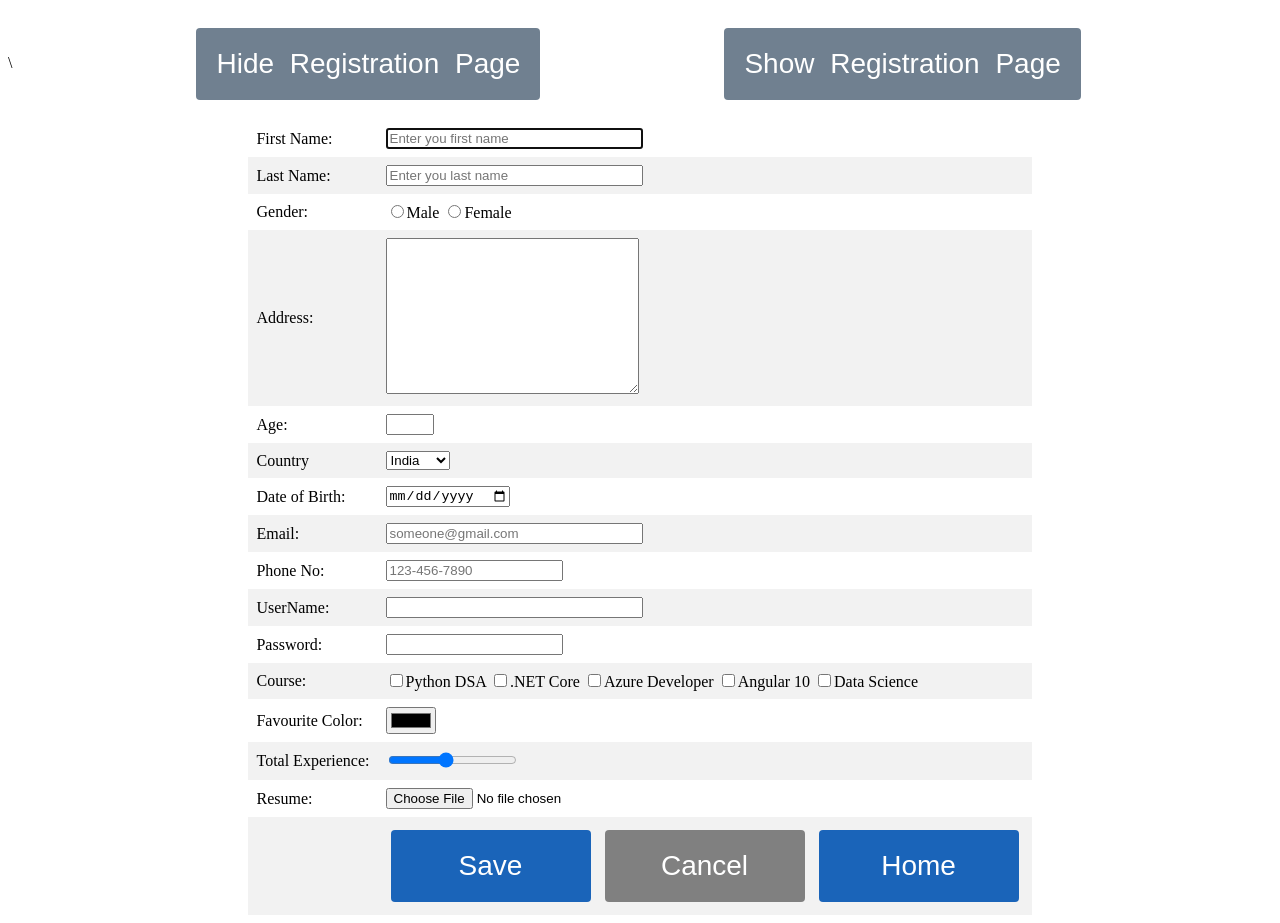
<file: form_field.html>
<!DOCTYPE HTML>
<html>

<head>

   <!-- css section -->
   <link rel="stylesheet" href="form.css">
   <title>registration</title>


   <!-- // jquery google cdn -->
   <script src="https://ajax.googleapis.com/ajax/libs/jquery/3.5.1/jquery.min.js"></script>


   <!-- Validate for gender selection from address field using   JQuery -->
   <script>
      $(document).ready(function () {
         $("textarea").click(function checkforGender1() {
            var checkboxs = document.getElementsByName("gender");
            var gendercheck = false;
            for (var i = 0, l = checkboxs.length; i < l; i++) {
               if (checkboxs[i].checked) {
                  gendercheck = true;
                  break;
               }
            } if (gendercheck == false) {
               alert("Please select above field/gender");
            }
            return gendercheck
         }
         );
      });
   </script>


   <!-- Validate for gender selection from age field selector using   JQuery -->\
   <script>
      $(document).ready(function () {
         $(".input_gen").click(function checkforGender2() {
            var checkboxs = document.getElementsByName("gender");
            var gendercheck = false;
            for (var i = 0, l = checkboxs.length; i < l; i++) {
               if (checkboxs[i].checked) {
                  gendercheck = true;
                  break;
               }
            } if (gendercheck == false) {
               alert("Please select your gender");
            }
            return gendercheck
         }
         );
      });
   </script>

   <!-- navigate to home page section using jquery -->
   <script>
      $(document).ready(function () {
         $("#btn").click(function () {
            window.navigate("html_text.html");
         });
      });
   </script>

   <!-- hide and show registration page using jquery -->
   <script>
      $(document).ready(function () {
         $("#hide").click(function () {
            $("#signup-form").hide();
         });
         $("#show").click(function () {
            $("#signup-form").show();
         });
      });
   </script>
</head>

<body>



   <!-- header section end -->

   <!-- <section id="header"> -->
   <!-- <div class="header-form"> -->
   <!-- <h1>If Opportunities doesn't knock, build a door so do REGISTER </h1> -->
   <!-- <img src="./img/register.jpg" alt="Registration"> -->
   <!-- </div> -->
   <!-- </section> -->

   <!-- header section end -->

   <!-- hide and show registration page button jquery -->
   <button id="hide" class="button1" type="button" style="vertical-align:middle"><span style="content:'\00AB';">Hide
         Registration Page </span></button>
   <button id="show" class="button1" type="button" style="vertical-align:middle"><span>Show Registration
         Page</span></button>


   <!-- effect for hide and show registration page button jquery -->
   <script>
      $('#hide')
         .on('mouseenter', function (event) {
            $('body').css('background-color', '#34568B');
         })
         .on('mouseleave', function (event) {
            $('body').css('background-color', 'white');
         });
   </script>
   <script>
      $('#show')
         .on('mouseenter', function (event) {
            $('body').css('background-color', '#6B5B95');
         })
         .on('mouseleave', function (event) {
            $('body').css('background-color', 'white');
         });
   </script>

   <!-- registration container section start -->
   <section id="signup-form">
      <div class="container-form">
         <form action="First.html" target="_blank">
            <div class="back-btn">
            </div>
            <table border: 2px solid black;>
               <tr>
                  <td>First Name:</td>
                  <td><input type="text" size="30" maxlength="50" autofocus placeholder="Enter you first name"
                        required /></td>
               </tr>
               <tr>
                  <td>Last Name:</td>
                  <td><input type="text" size="30" maxlength="50" autofocus placeholder="Enter you last name"
                        required /></td>
               </tr>

               <!-- gender field start -->
               <tr>
                  <td>Gender:</td>
                  <td>
                     <input type="radio" name="gender">Male</input>
                     <input type="radio" name="gender">Female</input>
                  </td>
               </tr>
               <!-- gender field end -->

               <tr>
                  <td>Address:</td>
                  <td><textarea rows="10" cols="29" onclick="return checkforGender1()"></textarea></td>
               </tr>
               <tr>
                  <td>Age:</td>
                  <td><input class="input_gen" type="number" min="18" max="50" onclick="return checkforGender2()"
                        required /></td>
               </tr>

               <!-- country field start -->
               <tr>
                  <td>Country</td>
                  <td>
                     <select name="cars" id="cars">
                        <option value="India">India</option>
                        <option value="USA">USA</option>
                        <option value="France">UK</option>
                        <option value="France">UAE</option>
                        <option value="Japan">Japan</option>
                        <option value="France">France</option>
                     </select>
                  </td>
               </tr>
               <!-- country field end -->

               <tr>
                  <td>Date of Birth:</td>
                  <td><input type="date" /></td>
               </tr>
               <tr>
                  <td>Email:</td>
                  <td><input type="email" size="30" placeholder="someone@gmail.com" required /></td>
               </tr>
               <tr>
                  <td>Phone No:</td>
                  <td><input type="text" maxlength="12" placeholder="123-456-7890" pattern="[0-9]{3}-[0-9]{3}-[0-9]{4}"
                        required /></td>
               </tr>
               <tr>
                  <td>UserName:</td>
                  <td><input type="text" size="30" required /></td>
               </tr>
               <tr>
                  <td>Password:</td>
                  <td><input type="password" id="psw" name="psw" pattern="(?=.*\d)(?=.*[a-z])(?=.*[A-Z]).{8,}"
                        title="Must contain at least one number and one uppercase and lowercase letter, and at least 8 or more characters"
                        autofocus required></td>
               </tr>

               <!-- course field start -->
               <tr>
                  <td>Course:</td>
                  <td>
                     <input type="checkbox" name="chkCourse" autofocus>Python DSA</input>
                     <input type="checkbox" name="chkCourse" autofocus>.NET Core</input>
                     <input type="checkbox" name="chkCourse" autofocus>Azure Developer</input>
                     <input type="checkbox" name="chkCourse" autofocus>Angular 10</input>
                     <input type="checkbox" name="chkCourse" autofocus>Data Science</input>
                  </td>
               </tr>
               <!-- course field end -->

               <tr>
                  <td>Favourite Color:</td>
                  <td><input type="Color" /></td>
               </tr>
               <tr>
                  <td>Total Experience:</td>
                  <td><input type="range" min="1" max="10" step="1" value="5" /></td>
               </tr>
               <tr>
                  <td>Resume:</td>
                  <td><input type="file" /></td>
               </tr>
               <tr>
                  <td></td>
                  <td>
                     <button class="button" type="submit" formaction="sucess.html" style="vertical-align:middle"
                        onclick="return courseSelected();"><span style="content: '\00BB';">Save</span></button>
                     <input class="input1" type="reset" value="Cancel" style="vertical-align:middle" />
                     <button id="btn" class="button" type="button" onclick="window.location.href = 'html_text.html';"
                        style="vertical-align:middle"><span style="content:'\00AB';">Home</span></button>
                  </td>
               </tr>
            </table>
         </form>
      </div>
   </section>
   <!-- registration container section end -->


</body>

<!-- java scripts section -->
<script src="./form_field.js"></script>

</html>
</file>
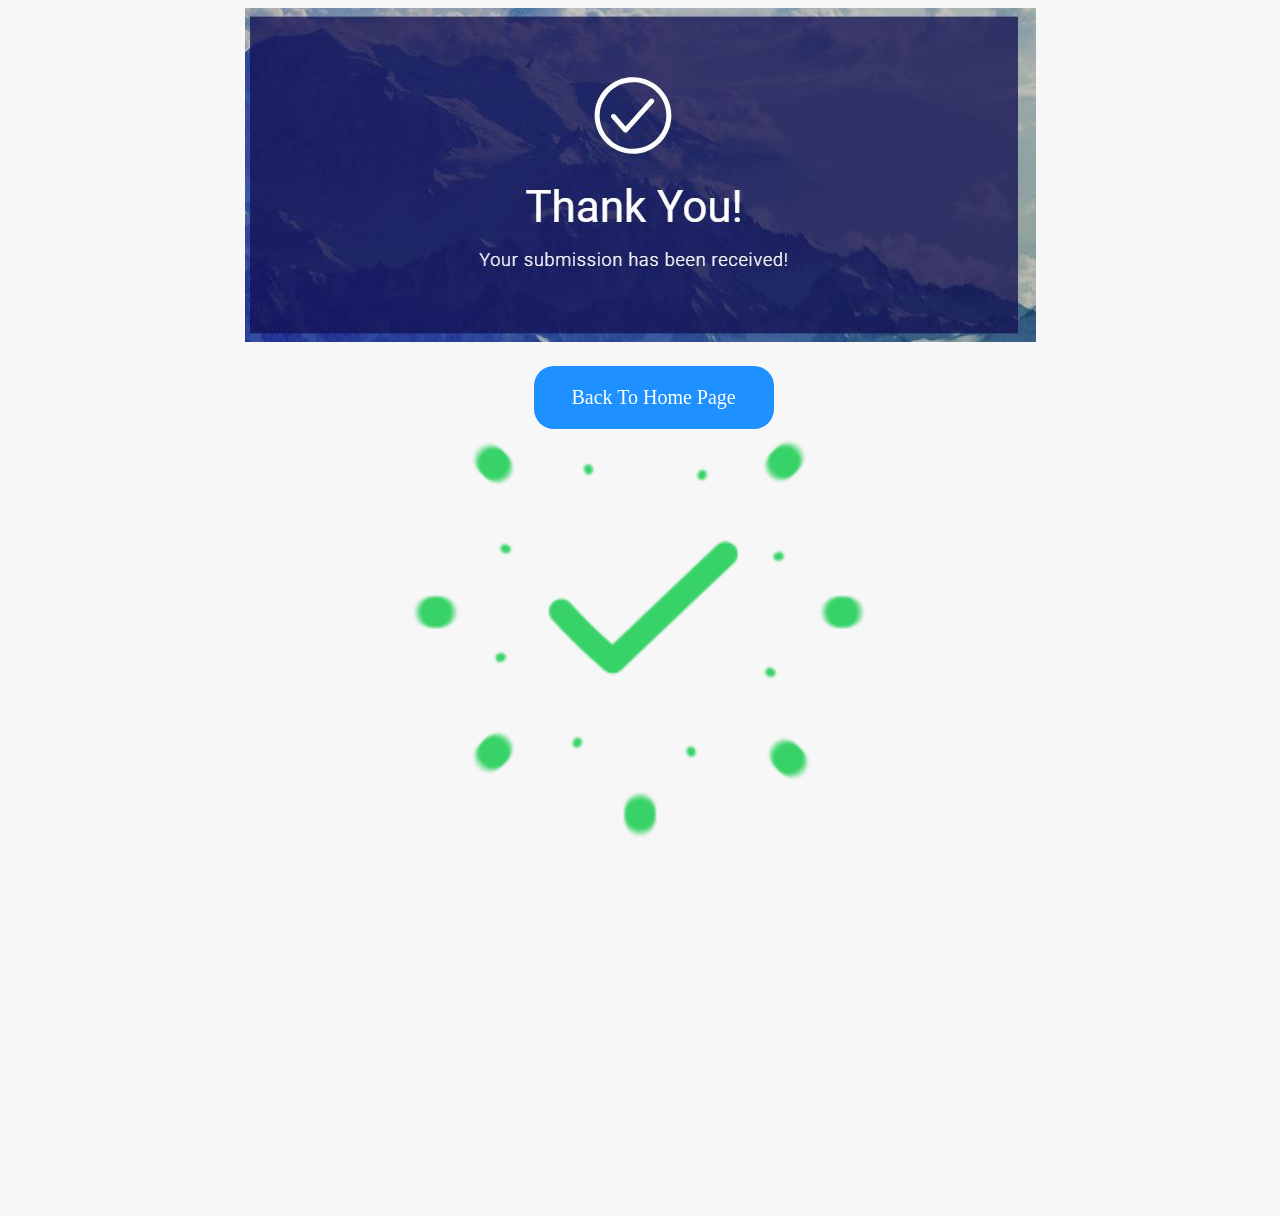
<file: sucess.html>
<!DOCTYPE HTML>
<html>

<head>
   <link rel="stylesheet" href="sucess.css">
   <title>registration successful:)</title>
</head>

<body class="main-container">
   <!-- <div class="main-container"> -->
      <div class="img-container">
         <img src="./img/sucess_img.jpeg" alt="img">
      </div>
      <div class="back-btn">
         <a href="html_text.html" target="_blank">Back To Home Page</a>

      <!-- </div> -->
   </div>

   <!-- java scripts section -->
   <script>
      function goBack() {
         window.history.back();
      }
   </script>
</body>

</html>
</file>
<file: form.css>
@import url('https://fonts.googleapis.com/css2?family=Montserrat:wght@500&display=swap');
/* *{
    padding: 0;
    margin: 0;
    box-sizing: border-box;
} */
/* html{
    font-size: 10px;
    font-family: 'Montserrat', sans-serif;

} */

table {
    border-collapse: collapse;
    width: 100%;
  }
  
  th, td {
    text-align: left;
    padding: 8px;
  }
  
  tr:nth-child(even) {background-color: #f2f2f2;}
   tr:hover {background-color: #9ACD32}
#header {
    position: fixed;
    z-index: 1000;
    left: 0;
    top: 0;
    width: 100vw;
    height: auto;

}
.header-form{
    position: absolute;
    left: 25%;
    display: flex;
    align-items: center;
    justify-content: center;
}
.container-form{
    width: 100%;
    height: 100%;
    display: flex;
    align-items: center;
    justify-content: center;
}
  .button {
    display: inline-block;
    border-radius: 4px;
    background-color: #1a64b9;
    border: none;
    color: #FFFFFF;
    text-align: center;
    font-size: 28px;
    padding: 20px;
    width: 200px;
    transition: all 0.5s;
    cursor: pointer;
    margin: 5px;
  }
  
  .button span {
    cursor: pointer;
    display: inline-block;
    position: relative;
    transition: 0.5s;
  }
  
  .button span:after {
    content: '\00bb';
    position: absolute;
    opacity: 0;
    top: 0;
    right: -20px;
    transition: 0.5s;
  }
  
  .button:hover span {
    padding-right: 25px;
  }
  
  .button:hover span:after {
    opacity: 1;
    right: 0;
  }
  .input1 {
    display: inline-block;
    border-radius: 4px;
    background-color: #808080;
    border: none;
    color: #FFFFFF;
    text-align: center;
    font-size: 28px;
    padding: 20px;
    width: 200px;
    transition: all 0.5s;
    cursor: pointer;
    margin: 5px;
  }


  .button1 {
    display: inline-block;
    border-radius: 4px;
    background-color: #708090;
    border: none;
    color: #FFFFFF;
    text-align: center;
    font-size: 28px;
    padding: 20px;
    transition: all 0.5s;
    cursor: pointer;
    margin-left: 180px;
    margin-bottom: 20px;
    margin-top: 20px;
    
  }
  .button1 span {
    cursor: pointer;
    display: inline-block;
    position: relative;
    transition: 0.5s;
    word-spacing: 8px;
  }
  
  .button1 span:after {
    content: '\21E9';
    position: absolute;
    opacity: 0;
    top: 0;
    right: -20px;
    transition: 0.5s;
  }
  
  .button1:hover span {
    padding-right: 25px;
  }
  
  .button1:hover span:after {
    opacity: 1;
    right: 0;
  }
</file>
<file: sucess.css>
.main-container{
    background-image: url("./img/back-ground-gif.gif");
    background-color: #cccccc;
    height: 1200px;
    background-position: center;
    background-repeat: no-repeat;
    background-size: cover;
    position: relative;

}
.img-container {
    text-align: center;
  }
.back-btn{
    position: absolute;
    left: 40%;
    display: inline-block;
    border-radius: 20px;
    background-color: white;
    border: none;
    color: #FFFFFF;
    text-align: center;
    font-size: 20px;
    padding: 20px;
    width: 200px;
    transition: all 0.5s;
    cursor: pointer;
    margin: 20px;
    background-color: DodgerBlue;
}

  
  /* Darker background on mouse-over */
  .back-btn:hover {
    background-color: #808080;
  }

  a:link, a:visited {
    color: white;
    text-align: center;
    text-decoration: none;
    display: inline-block;
  }
</file>
